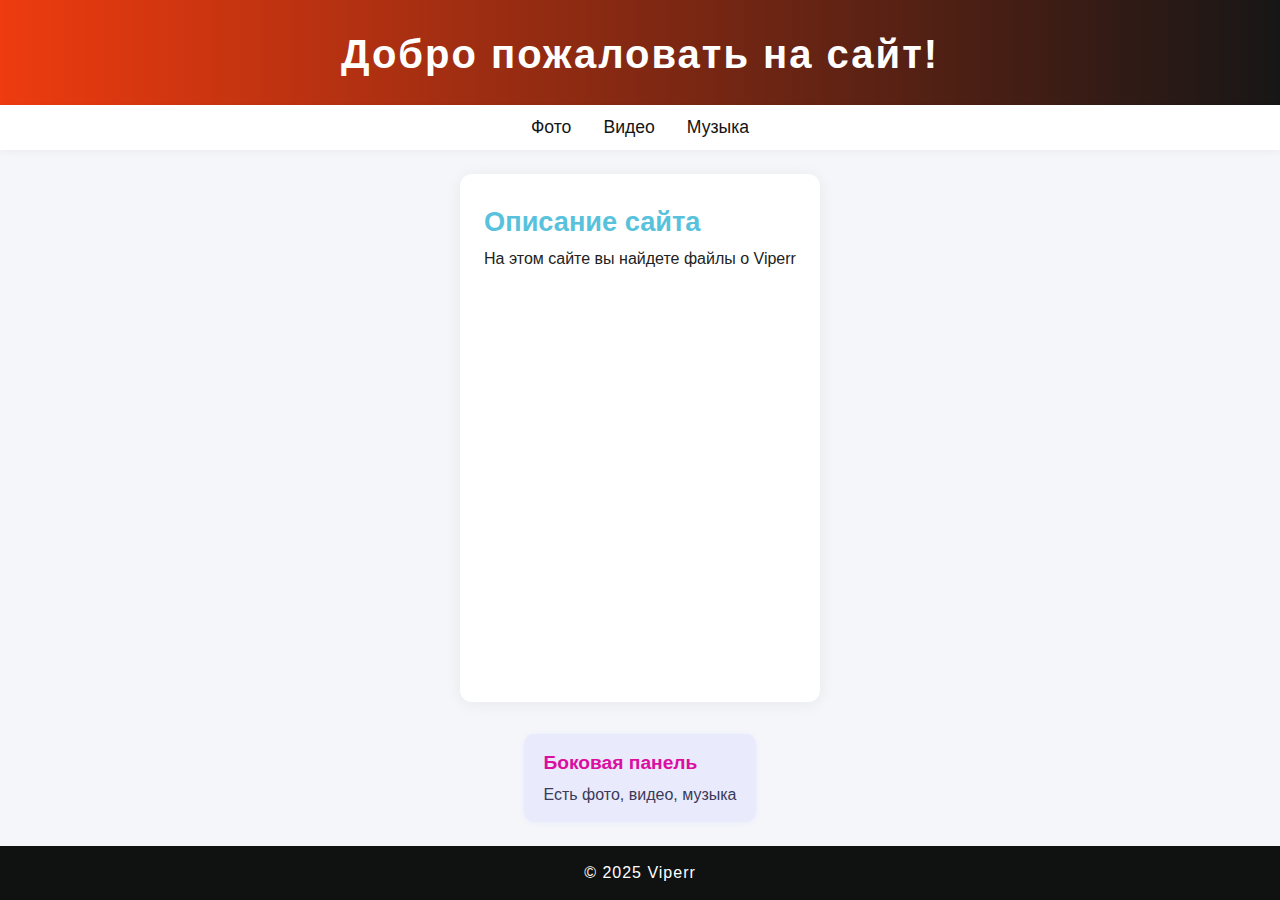
<file: lab 3/index.html>
<!DOCTYPE html>
<html lang="en">
<head>
    <meta charset="UTF-8">
    <meta name="viewport" content="width=device-width, initial-scale=1.0">
    <title>Важные файлы от Ryoko</title>
    <link rel="icon" href="images/preview.jpeg" type="image/x-icon">
</head>
<head>
    <meta charset="UTF-8">
    <meta name="viewport" content="width=device-width, initial-scale=1.0">
    <title>Важные файлы от Ryoko</title>
    <link rel="icon" href="images/preview.jpeg" type="image/x-icon">
    <link rel="stylesheet" href="sheet_styles/sheet.css">
</head>
<body>
    <!-- Шапка -->
    <header> 
        <h1>Добро пожаловать на сайт!</h1>
    </header>
    
   
    <!-- Панель навигации -->
    <nav>
        <ul>
            <li><a href='page1.html'>Фото</a></li>
            <li><a href='page2.html'>Видео</a></li>
            <li><a href='page3.html'>Музыка</a></li>
        </ul>
    </nav>
    
    <!-- Основное содержимое страницы -->
    <main>
        <h2>Описание сайта</h2>
        <p>На этом сайте вы найдете  файлы о Viperr</p>
    </main>
    
    <!-- Боковая панель -->
    <aside>
        <h3>Боковая панель</h3>
        <p>Есть фото, видео, музыка</p>
    </aside>
    
    <!-- Подвал -->
    <footer>
        <p>&copy; 2025 Viperr</p>
    </footer>
    
</body>
</html>
</file>
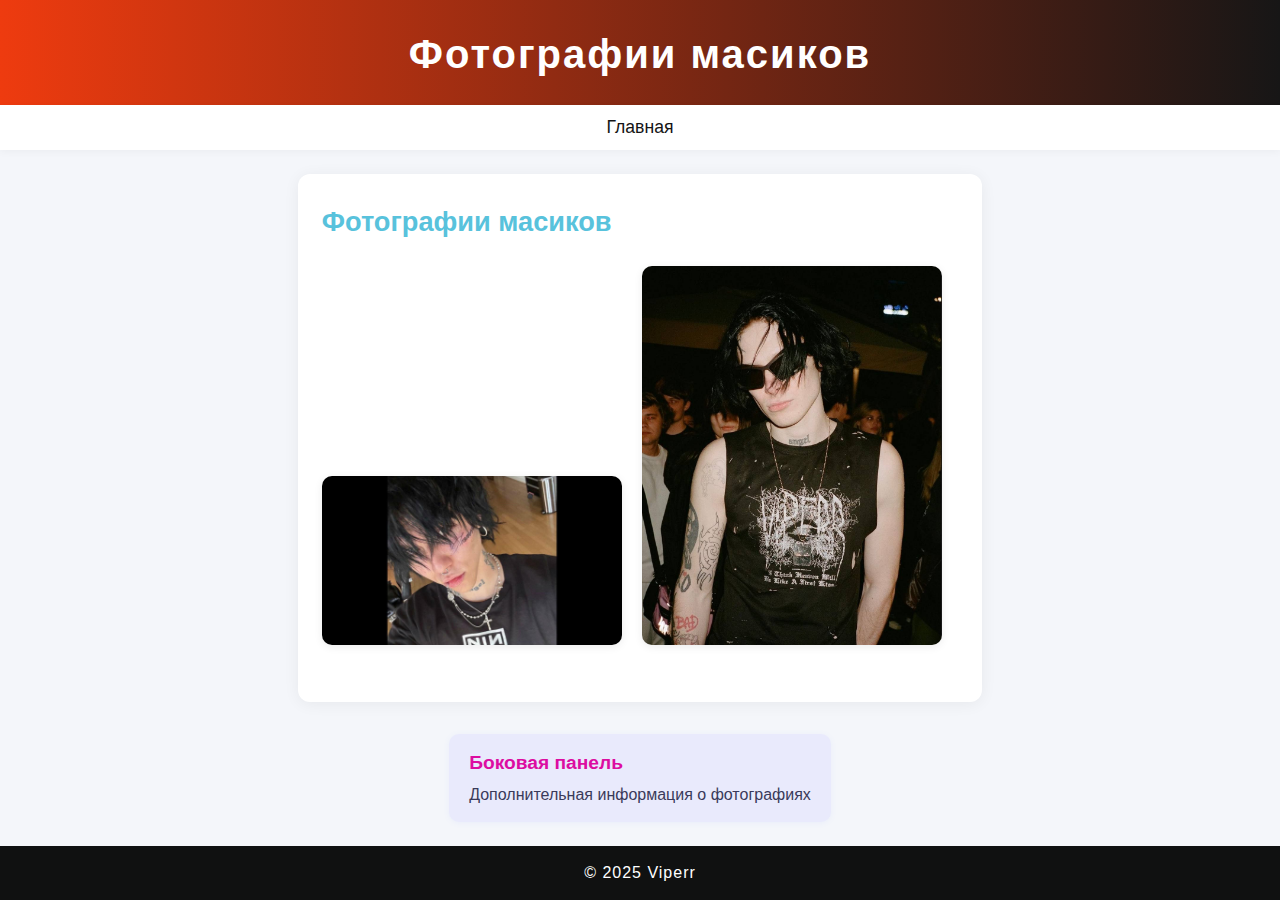
<file: lab 3/page1.html>
<!DOCTYPE html>
<html lang="en">

<head>
    <meta charset="UTF-8">
    <meta name="viewport" content="width=device-width, initial-scale=1.0">
    <title>Важные фотографии</title>
    <link rel="icon" href="images/preview.jpg" type="image/x-icon">
    <link rel="stylesheet" href="sheet_styles/sheet.css">
</head>
<body>
    <!-- Шапка -->
    <header> 
        <h1>Фотографии масиков</h1>
    </header>
    
    <!-- Панель навигации -->
    <nav>
        <ul>
            <li><a href='index.html'>Главная</a></li>
        </ul>
    </nav>
    
    <!-- Основное содержимое страницы -->
    <main>
        <h2>Фотографии масиков</h2>
        <img src='images/1.jpg' alt="Фото 1" width="300">
        <img src='images/2.jpg' alt="Фото 2" width="300">
    </main>
    
    <!-- Боковая панель -->
    <aside>
        <h3>Боковая панель</h3>
        <p>Дополнительная информация о фотографиях</p>
    </aside>
    
    <!-- Подвал -->
    <footer>
        <p>&copy; 2025 Viperr</p>
    </footer>
    
</body>
</html>
</file>
<file: lab 3/sheet_styles/sheet.css>
/* Reset some default styles */
* {
	margin: 0;
	padding: 0;
	box-sizing: border-box;
}

body {
	font-family: 'Segoe UI', Arial, sans-serif;
	background: #f4f6fa;
	color: #222;
	min-height: 100vh;
	display: flex;
	flex-direction: column;
}

header {
	background: linear-gradient(90deg, #ee3b0f, #171616);
	color: #fff;
	padding: 32px 0 16px 0;
	text-align: center;
	box-shadow: 0 2px 8px rgba(0,0,0,0.07);
}

nav {
	background: #fff;
	box-shadow: 0 2px 8px rgba(0,0,0,0.04);
	padding: 12px 0;
	margin-bottom: 24px;
}
nav ul {
	list-style: none;
	display: flex;
	justify-content: center;
	gap: 32px;
}
nav a {
	text-decoration: none;
	color: #141415;
	font-weight: 500;
	font-size: 1.1em;
	transition: color 0.2s;
}
nav a:hover {
	color: #fc5c7d;
}

main {
	flex: 1;
	max-width: 900px;
	margin: 0 auto 32px auto;
	background: #fff;
	border-radius: 12px;
	box-shadow: 0 2px 16px rgba(0,0,0,0.06);
	padding: 32px 24px;
}

aside {
	max-width: 900px;
	margin: 0 auto 24px auto;
	background: #e9eafc;
	border-radius: 10px;
	padding: 18px 20px;
	color: #3a3a5a;
	box-shadow: 0 1px 6px rgba(106,130,251,0.07);
}

footer {
	background: #101111;
	color: #fff;
	text-align: center;
	padding: 18px 0;
	margin-top: auto;
	font-size: 1em;
	letter-spacing: 1px;
}

h1, h2, h3 {
	font-family: 'Segoe UI', Arial, sans-serif;
	margin-bottom: 12px;
}
h1 {
	font-size: 2.5em;
	letter-spacing: 2px;
}
h2 {
	font-size: 1.7em;
	color: #58c2dc;
}
h3 {
	font-size: 1.2em;
	color: #dc0da1;
}

img {
	border-radius: 10px;
	margin: 16px 16px 16px 0;
	box-shadow: 0 2px 8px rgba(0,0,0,0.08);
	max-width: 100%;
	height: auto;
}

video, audio {
	display: block;
	margin: 24px auto;
	max-width: 100%;
	border-radius: 10px;
	background: #fff;
	box-shadow: 0 2px 8px rgba(0,0,0,0.08);
}

@media (max-width: 700px) {
	main, aside {
		padding: 16px 6px;
		max-width: 98vw;
	}
	nav ul {
		gap: 12px;
	}
	h1 {
		font-size: 1.5em;
	}
}

::-webkit-scrollbar {
	width: 8px;
	background: #e9eafc;
}
::-webkit-scrollbar-thumb {
	background: #0f0f0f;
	border-radius: 8px;
}
</file>
